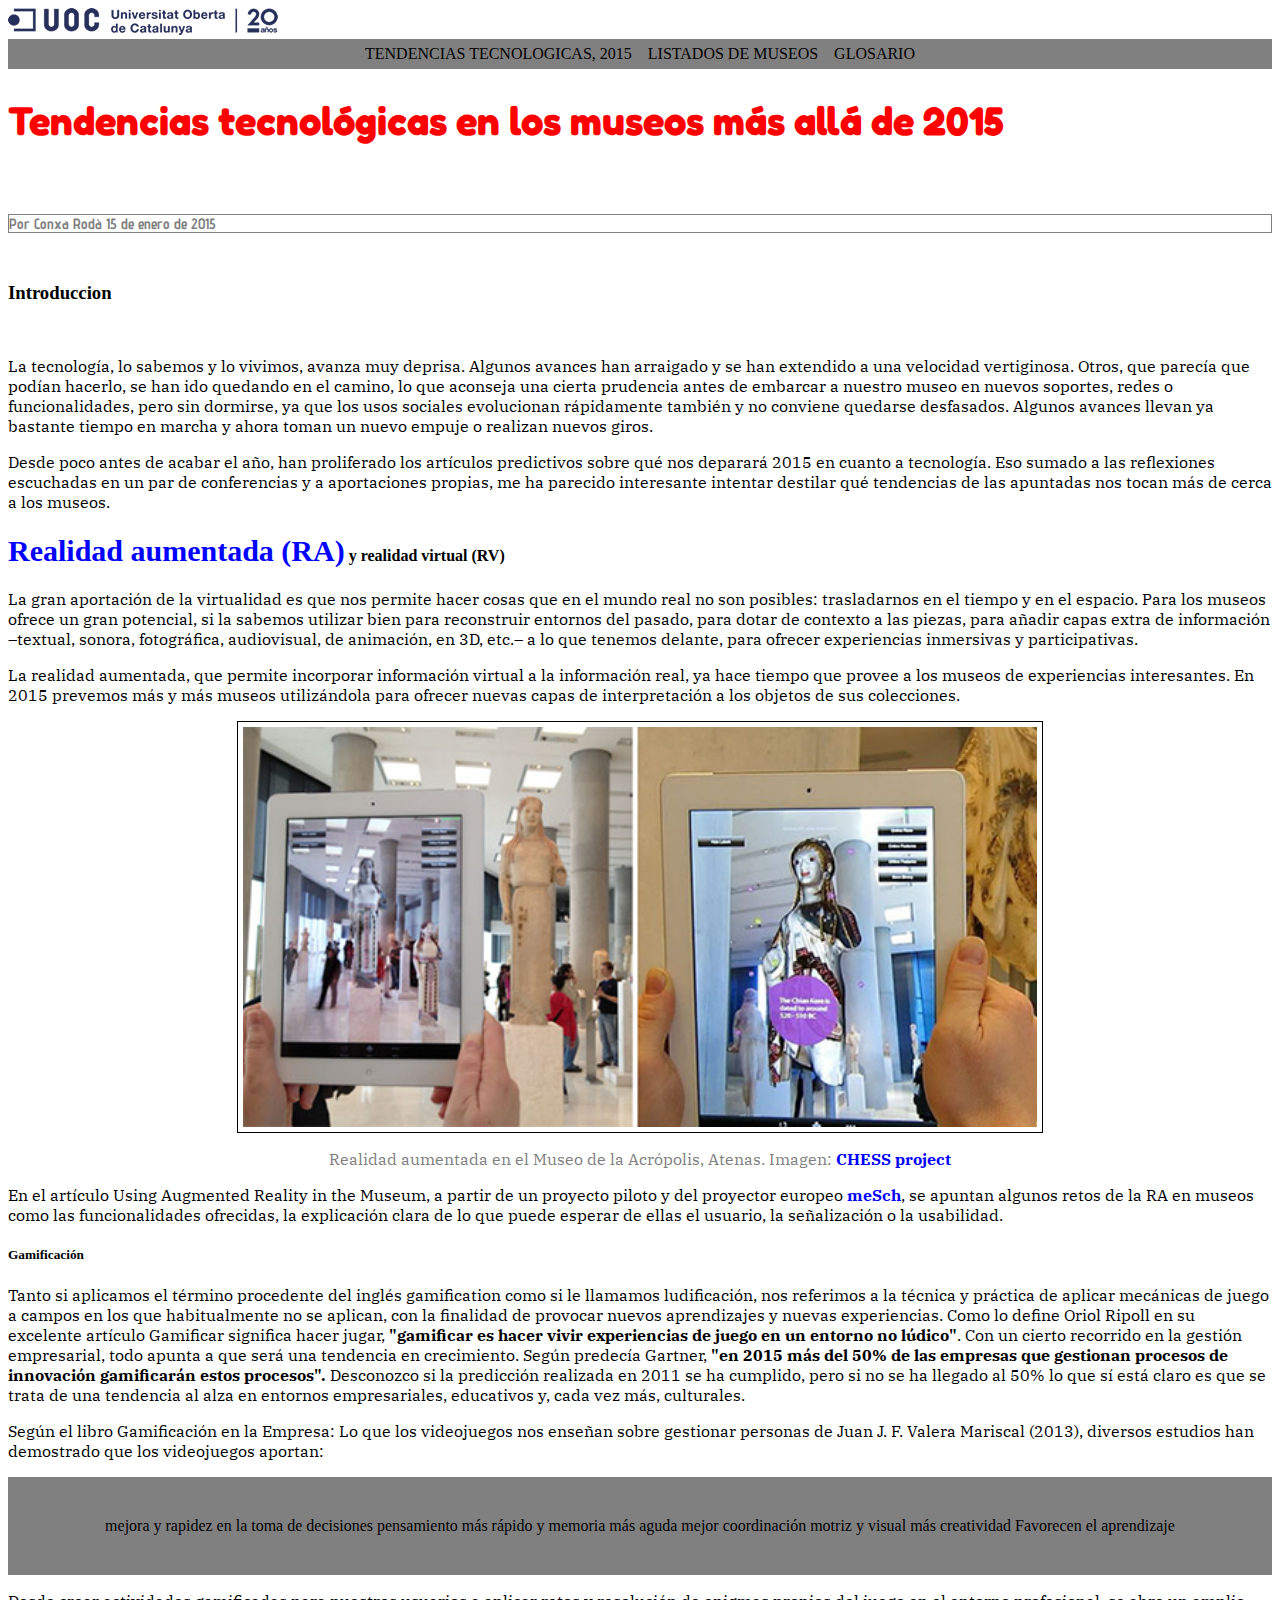
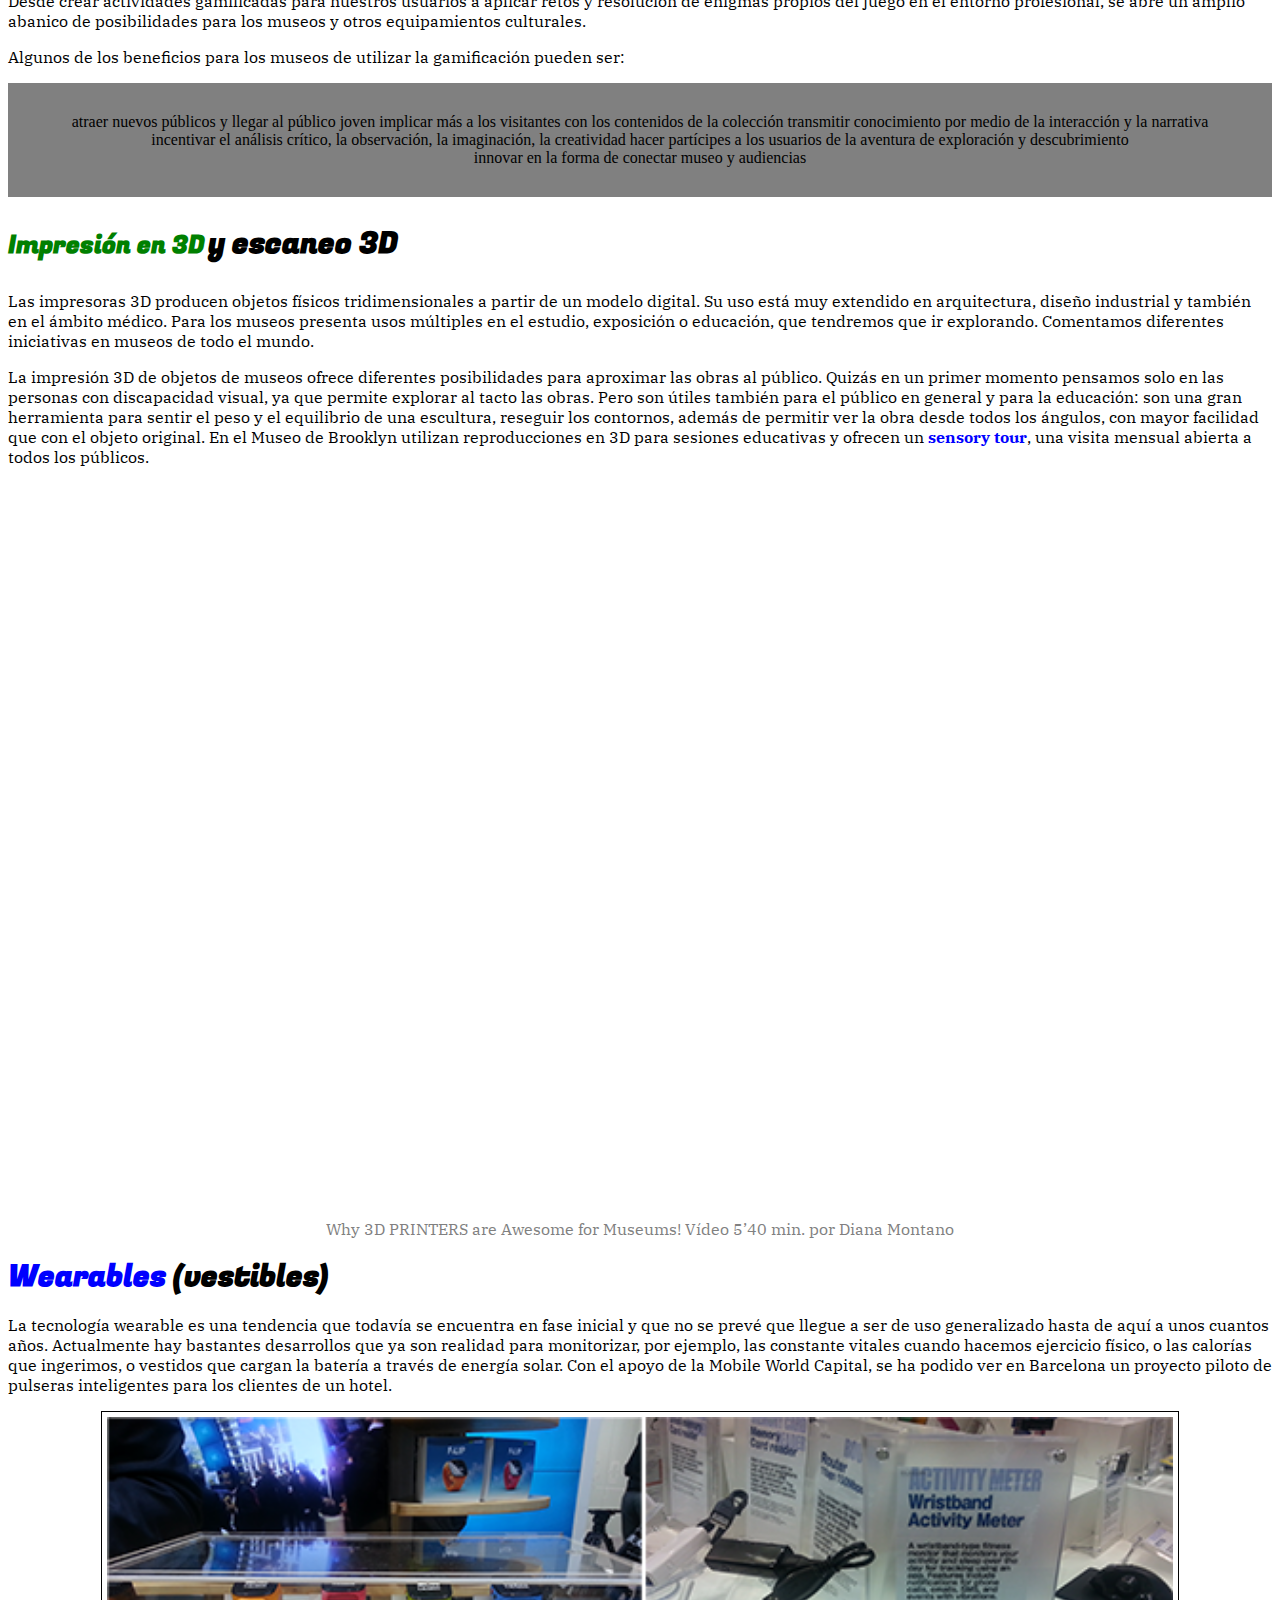
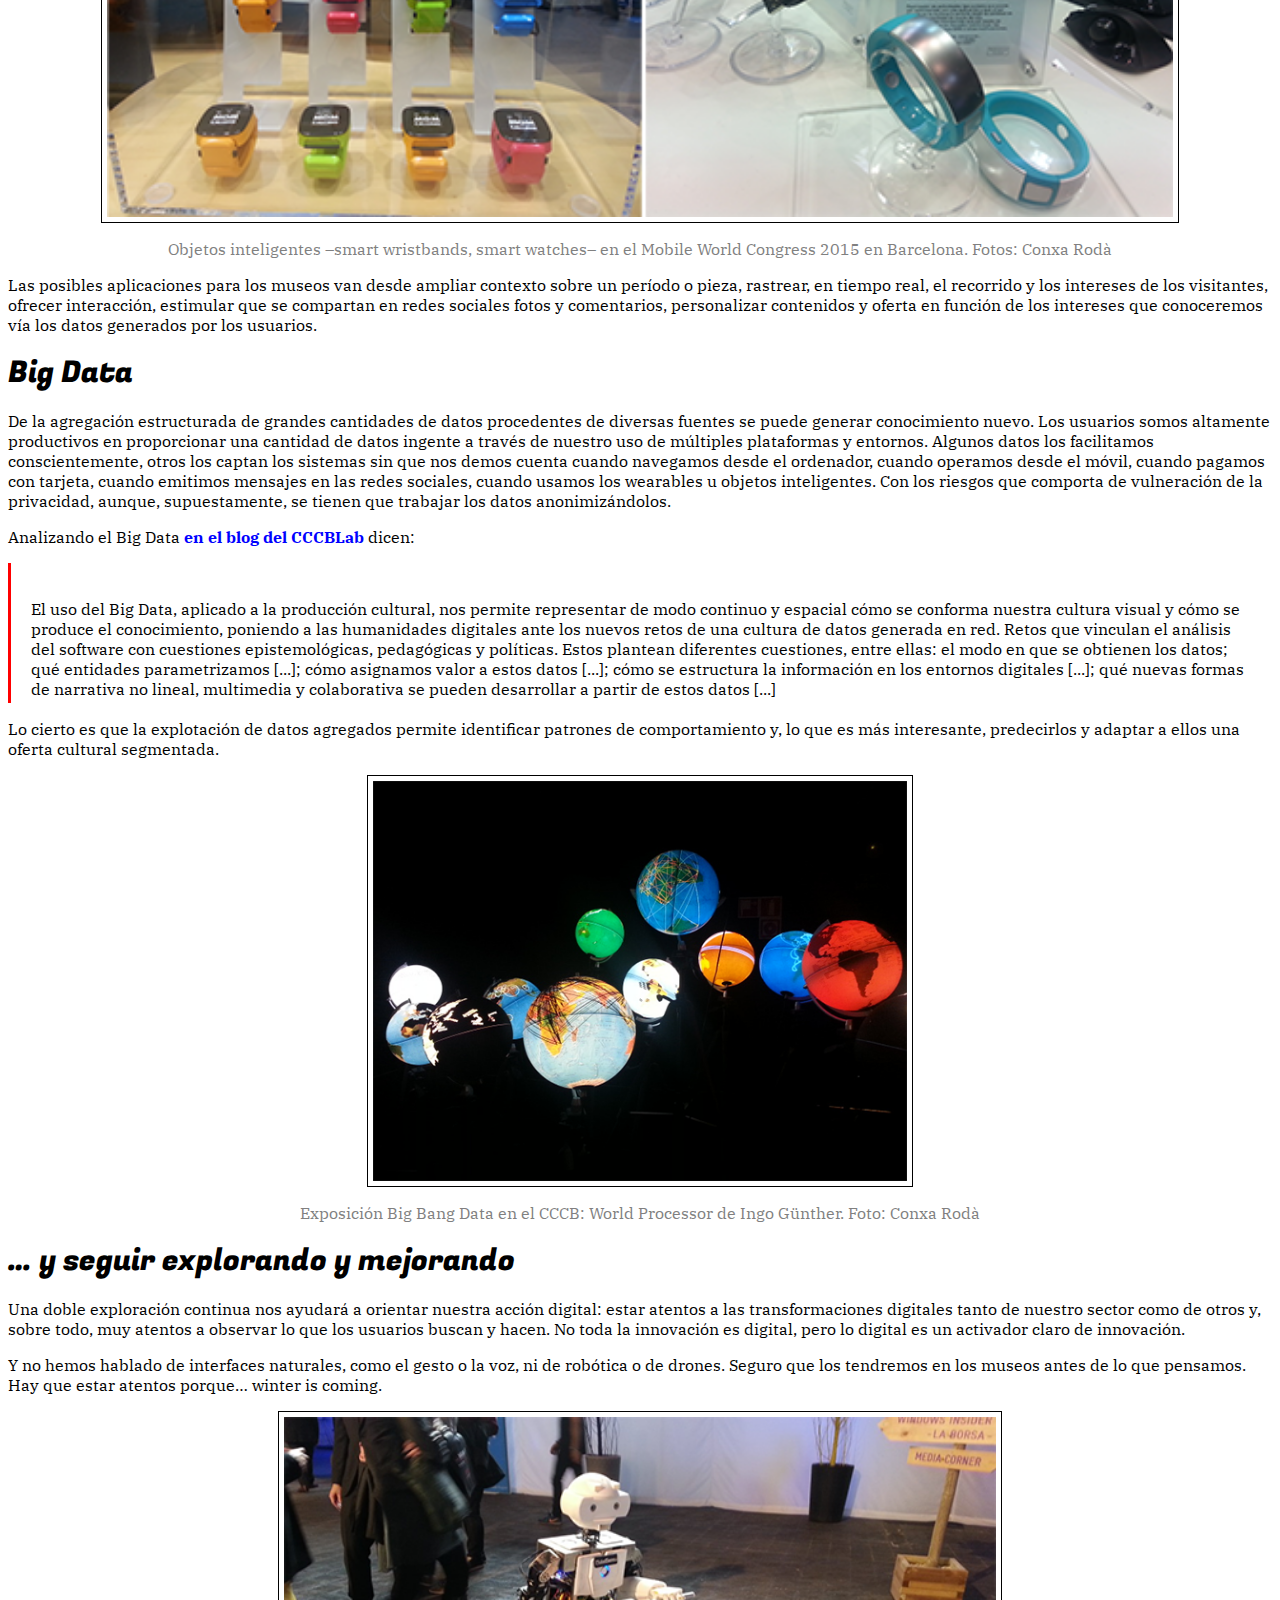
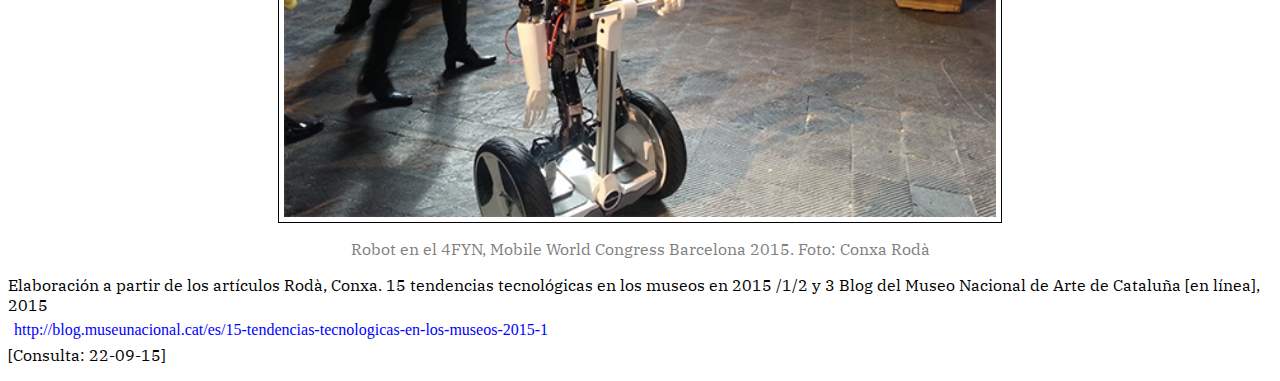
<file: index.html>
<!DOCTYPE html>
<html lang="en">
<head>
	<meta charset="UTF-8">
	<title>Museos</title>
	<link rel="stylesheet" href="css/estilo.css">
<link href="https://fonts.googleapis.com/css?family=Fredoka+One" rel="stylesheet">
		<link href="https://fonts.googleapis.com/css?family=Advent+Pro|Fredoka+One" rel="stylesheet">
		<link href="https://fonts.googleapis.com/css?family=IBM+Plex+Serif" rel="stylesheet">
		<link href="https://fonts.googleapis.com/css?family=IBM+Plex+Serif|Squada+One" rel="stylesheet">
		<link href="https://fonts.googleapis.com/css?family=Fugaz+One|IBM+Plex+Serif|Squada+One" rel="stylesheet">
</head>
<body>
	
	<img src="logo-uoc.png">
	<ul>
		<li> <a href="#">TENDENCIAS TECNOLOGICAS, 2015</a></li>
		<li> <a href="#">LISTADOS DE MUSEOS</a></li>
		<li> <a href="#">GLOSARIO</a></li>
	</ul>

	<h1>Tendencias tecnológicas en los museos más allá de 2015</h1>
	<br>	
	<h2 class="titu">Por Conxa Rodà
    15 de enero de 2015</h2>
    <br>	
    <h3>Introduccion</h3>
    <br>	
    <p>La tecnología, lo sabemos y lo vivimos, avanza muy deprisa. Algunos avances han arraigado y se han extendido a una velocidad vertiginosa. Otros, que parecía que podían hacerlo, se han ido quedando en el camino, lo que aconseja una cierta prudencia antes de embarcar a nuestro museo en nuevos soportes, redes o funcionalidades, pero sin dormirse, ya que los usos sociales evolucionan rápidamente también y no conviene quedarse desfasados. Algunos avances llevan ya bastante tiempo en marcha y ahora toman un nuevo empuje o realizan nuevos giros.
	</p>
	<p>	Desde poco antes de acabar el año, han proliferado los artículos predictivos sobre qué nos deparará 2015 en cuanto a tecnología. Eso sumado a las reflexiones escuchadas en un par de conferencias y a aportaciones propias, me ha parecido interesante intentar destilar qué tendencias de las apuntadas nos tocan más de cerca a los museos.	</p>
	<h4><strong class="s2">Realidad aumentada (RA)</strong> y realidad virtual (RV)</h4>
	<p>La gran aportación de la virtualidad es que nos permite hacer cosas que en el mundo real no son posibles: trasladarnos en el tiempo y en el espacio. Para los museos ofrece un gran potencial, si la sabemos utilizar bien para reconstruir entornos del pasado, para dotar de contexto a las piezas, para añadir capas extra de información –textual, sonora, fotográfica, audiovisual, de animación, en 3D, etc.– a lo que tenemos delante, para ofrecer experiencias inmersivas y participativas.	</p>
	<p>	La realidad aumentada, que permite incorporar información virtual a la información real, ya hace tiempo que provee a los museos de experiencias interesantes. En 2015 prevemos más y más museos utilizándola para ofrecer nuevas capas de interpretación a los objetos de sus colecciones.</p>
	<img class="image1" src="ra-museo-acropolis.png">
	<p class="p1">Realidad aumentada en el Museo de la Acrópolis, Atenas. Imagen: <strong class="s3">CHESS project</strong></p>
	
	<p>En el artículo Using Augmented Reality in the Museum, a partir de un proyecto piloto y del proyector europeo <strong class="s1">meSch</strong>, se apuntan algunos retos de la RA en museos como las funcionalidades ofrecidas, la explicación clara de lo que puede esperar de ellas el usuario, la señalización o la usabilidad.</p>
	<h5>Gamificación</h5>
	<p>Tanto si aplicamos el término procedente del inglés gamification como si le llamamos ludificación, nos referimos a la técnica y práctica de aplicar mecánicas de juego a campos en los que habitualmente no se aplican, con la finalidad de provocar nuevos aprendizajes y nuevas experiencias. Como lo define Oriol Ripoll en su excelente artículo Gamificar significa hacer jugar, <strong class="s4">"gamificar es hacer vivir experiencias de juego en un entorno no lúdico"</strong>. Con un cierto recorrido en la gestión empresarial, todo apunta a que será una tendencia en crecimiento. Según predecía Gartner, <strong>"en 2015 más del 50% de las empresas que gestionan procesos de innovación gamificarán estos procesos".</strong> Desconozco si la predicción realizada en 2011 se ha cumplido, pero si no se ha llegado al 50% lo que sí está claro es que se trata de una tendencia al alza en entornos empresariales, educativos y, cada vez más, culturales.</p>
	<p>Según el libro Gamificación en la Empresa: Lo que los videojuegos nos enseñan sobre gestionar personas de Juan J. F. Valera Mariscal (2013), diversos estudios han demostrado que los videojuegos aportan:</p>
	<ul class="viñe">
		<li>mejora y rapidez en la toma de decisiones</li>
		<li>pensamiento más rápido y memoria más aguda</li>
		<li>mejor coordinación motriz y visual</li>
		<li>más creatividad</li>
		<li>Favorecen el aprendizaje</li>
	</ul>
	<p>Desde crear actividades gamificadas para nuestros usuarios a aplicar retos y resolución de enigmas propios del juego en el entorno profesional, se abre un amplio abanico de posibilidades para los museos y otros equipamientos culturales.</p>

	 <p>Algunos de los beneficios para los museos de utilizar la gamificación pueden ser:</p>
	<ul class="viñetas">
		<li>atraer nuevos públicos y llegar al público joven</li>
		<li>implicar más a los visitantes con los contenidos de la colección</li>
		<li>transmitir conocimiento por medio de la interacción y la narrativa</li>
		<li>incentivar el análisis crítico, la observación, la imaginación, la creatividad</li>
		<li>hacer partícipes a los usuarios de la aventura de exploración y descubrimiento</li>
		<li>innovar en la forma de conectar museo y audiencias</li>
	</ul>
	<h6> <strong class="s5">Impresión en 3D</strong> <strong class="s6">y escaneo 3D</strong></h6>
	<p>Las impresoras 3D producen objetos físicos tridimensionales a partir de un modelo digital. Su uso está muy extendido en arquitectura, diseño industrial y también en el ámbito médico. Para los museos presenta usos múltiples en el estudio, exposición o educación, que tendremos que ir explorando. Comentamos diferentes iniciativas en museos de todo el mundo.</p>
	<p>La impresión 3D de objetos de museos ofrece diferentes posibilidades para aproximar las obras al público. Quizás en un primer momento pensamos solo en las personas con discapacidad visual, ya que permite explorar al tacto las obras. Pero son útiles también para el público en general y para la educación: son una gran herramienta para sentir el peso y el equilibrio de una escultura, reseguir los contornos, además de permitir ver la obra desde todos los ángulos, con mayor facilidad que con el objeto original. En el Museo de Brooklyn utilizan reproducciones en 3D para sesiones educativas y ofrecen un <strong class="s7">sensory tour</strong>, una visita mensual abierta a todos los públicos.</p>
	<iframe width="1280" height="720" src="https://www.youtube.com/embed/ARzq8m8-wiE" frameborder="0" allow="autoplay; encrypted-media" allowfullscreen></iframe>
	<p class="p2">Why 3D PRINTERS are Awesome for Museums! Vídeo 5’40 min. por Diana Montano</p>
	<h7> <strong class="s8">Wearables</strong> <strong>(vestibles)</strong></h7>
	<p>La tecnología wearable es una tendencia que todavía se encuentra en fase inicial y que no se prevé que llegue a ser de uso generalizado hasta de aquí a unos cuantos años. Actualmente hay bastantes desarrollos que ya son realidad para monitorizar, por ejemplo, las constante vitales cuando hacemos ejercicio físico, o las calorías que ingerimos, o vestidos que cargan la batería a través de energía solar. Con el apoyo de la Mobile World Capital, se ha podido ver en Barcelona un proyecto piloto de pulseras inteligentes para los clientes de un hotel.</p>
	<img class="image2" src="wearable-mobile-world-congress.png" alt="">
	<p class="p3">Objetos inteligentes –smart wristbands, smart watches– en el Mobile World Congress 2015 en Barcelona. Fotos: Conxa Rodà</p>
	<p>Las posibles aplicaciones para los museos van desde ampliar contexto sobre un período o pieza, rastrear, en tiempo real, el recorrido y los intereses de los visitantes, ofrecer interacción, estimular que se compartan en redes sociales fotos y comentarios, personalizar contenidos y oferta en función de los intereses que conoceremos vía los datos generados por los usuarios.</p>
	<h8> Big Data</h8>
	<p>De la agregación estructurada de grandes cantidades de datos procedentes de diversas fuentes se puede generar conocimiento nuevo. Los usuarios somos altamente productivos en proporcionar una cantidad de datos ingente a través de nuestro uso de múltiples plataformas y entornos. Algunos datos los facilitamos conscientemente, otros los captan los sistemas sin que nos demos cuenta cuando navegamos desde el ordenador, cuando operamos desde el móvil, cuando pagamos con tarjeta, cuando emitimos mensajes en las redes sociales, cuando usamos los wearables u objetos inteligentes. Con los riesgos que comporta de vulneración de la privacidad, aunque, supuestamente, se tienen que trabajar los datos anonimizándolos.</p>
	<p>Analizando el Big Data <strong class="s9">en el blog del CCCBLab</strong> dicen:</p>
	<div class="d1">
		<p>El uso del Big Data, aplicado a la producción cultural, nos permite representar de modo continuo y espacial cómo se conforma nuestra cultura visual y cómo se produce el conocimiento, poniendo a las humanidades digitales ante los nuevos retos de una cultura de datos generada en red. Retos que vinculan el análisis del software con cuestiones epistemológicas, pedagógicas y políticas. Estos plantean diferentes cuestiones, entre ellas: el modo en que se obtienen los datos; qué entidades parametrizamos [...]; cómo asignamos valor a estos datos [...]; cómo se estructura la información en los entornos digitales [...]; qué nuevas formas de narrativa no lineal, multimedia y colaborativa se pueden desarrollar a partir de estos datos [...]</p>
	</div>
	<p>Lo cierto es que la explotación de datos agregados permite identificar patrones de comportamiento y, lo que es más interesante, predecirlos y adaptar a ellos una oferta cultural segmentada.</p>
	<img class="image3" src="bigdata-exposicion-big-bang-data.png">
	<p class="p4">Exposición Big Bang Data en el CCCB: World Processor de Ingo Günther. Foto: Conxa Rodà</p>
	<h9>… y seguir explorando y mejorando</h9>
	<p>Una doble exploración continua nos ayudará a orientar nuestra acción digital: estar atentos a las transformaciones digitales tanto de nuestro sector como de otros y, sobre todo, muy atentos a observar lo que los usuarios buscan y hacen. No toda la innovación es digital, pero lo digital es un activador claro de innovación.</p>
	<p>Y no hemos hablado de interfaces naturales, como el gesto o la voz, ni de robótica o de drones. Seguro que los tendremos en los museos antes de lo que pensamos. Hay que estar atentos porque… winter is coming.</p>
	<img class="image4" src="robot-en-el-4FYN.png">
	<p class="p5">Robot en el 4FYN, Mobile World Congress Barcelona 2015. Foto: Conxa Rodà</p>
	<p>Elaboración a partir de los artículos Rodà, Conxa. 15 tendencias tecnológicas en los museos en 2015 /1/2 y 3 Blog del Museo Nacional de Arte de Cataluña [en línea], 2015 <a class="s10" href="http://blog.museunacional.cat/es/15-tendencias-tecnologicas-en-los-museos-2015-1">http://blog.museunacional.cat/es/15-tendencias-tecnologicas-en-los-museos-2015-1</a> [Consulta: 22-09-15]</p>
</body> 
</html>
</file>
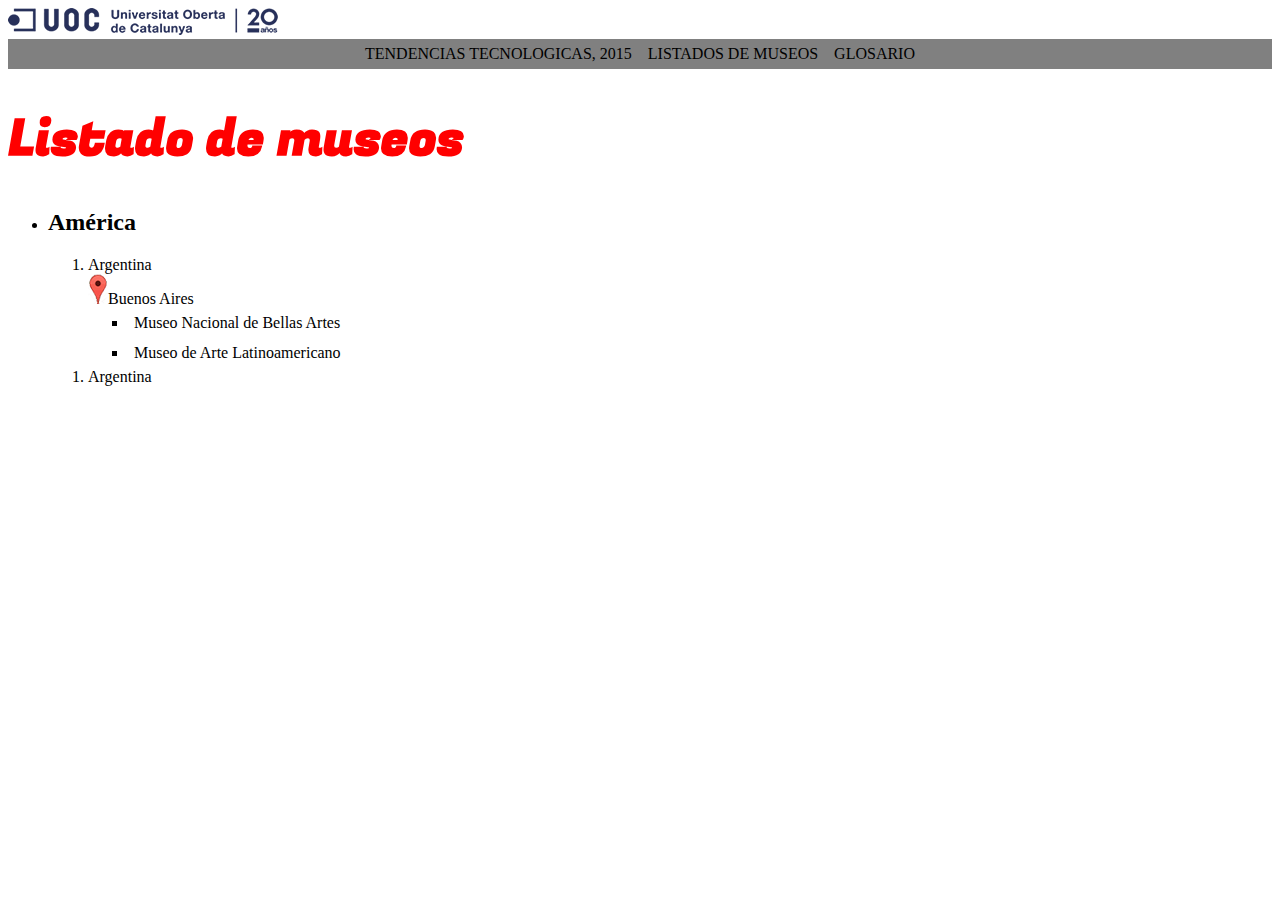
<file: tendencias.html>
<!DOCTYPE html>
<html lang="en">
<head>
	<meta charset="UTF-8">
	<title>Listado de museos</title>
	<link rel="stylesheet" type="text/css" href="css/listado.css">
	<link href="https://fonts.googleapis.com/css?family=Fugaz+One|IBM+Plex+Serif|Squada+One" rel="stylesheet">

</head>
<body>
	<img src="logo-uoc.png">
	<ul class="u1">
		<li class="l1"> <a href="file:///C:/Users/Usuario/Laboratorio%205/index.html">TENDENCIAS TECNOLOGICAS, 2015</a></li>
		<li class="l2"> <a href="#">LISTADOS DE MUSEOS</a></li>
		<li class="l3"> <a href="#">GLOSARIO</a></li>
	</ul>

	<h1>Listado de museos</h1>
	<ul class="u2">
		<li> <h2 class="h2">América</h2>
			<ol>
			<li>Argentina</li></ol>
			<ul>
				<span><img src="icono-listas.png">Buenos Aires</span>
				<ul>
					<li class="l4"><a href="http://www.mnba.gob.ar">Museo Nacional de Bellas Artes</a></li>
				</ul>
				<ul>
					<li class="l5"> <a href="http://www.malba.org.ar/es">Museo de Arte Latinoamericano
				</a></li> </ul>
				</u>
			</ul>
			<ol>
			<li>Argentina</li></ol>
								
	</ul>
</body>
</html>
</file>
<file: css/estilo.css>
ul{
	list-style-type: none;
	margin: 0px;
	padding: 0px;
	background-color: gray;
	text-align: center;
}
li{
	display: inline-block;

}

a{
	font-family: 'Slabo 27px', serif;
	text-decoration: none;
	font-size:  16px;
	display: block;
	padding: 6px;
	color: black;
}
a:hover{
color:white;
background-color: gray;
border-right-width: 5px;
border.border-right-color: white;
text-decoration: underline;
}
h1{
	font-family: 'Fredoka One', cursive;
	color: 	red;
	font-size: 40px
}
.titu{
	font-family: 'Advent Pro', sans-serif;
	color: gray;
	border: 1px solid gray;
	margin-top:25px ;
	font-size:15px;

}
h2{
	font-size: 25px;
}
p{
	font-family: 'IBM Plex Serif', serif;

}

.image1, .image2, .image3, .image4{
	display: block;
	margin: 0 auto;
	height: 400px;
	border: 1px solid black;
	padding: 5px;
}
.p1, .p2, .p3, .p4, .p5{
	text-align: center;
	color: gray;
}
.s3{
	color: blue;
}
.viñe{
	padding: 40px;
}
.viñetas{
	padding: 30px;
}
 h3, h4,{
font-family: 'Squada One', cursive;
font-size: 25px;
}
.d1{
	height: 100px;
	background: white;
	border-left: 3px solid red;
	justify-content: right;
	padding: 20px; 
}
.s2{
	font-size: 30px;
	color: blue;
}
.s1{
	color: blue;
}
h5,{color: blue;
font-size: 30px}
.s5{
	color: green;
	font-size:25px;
	font-family: 'Fugaz One', cursive;

}
.s6{
	font-size: 30px;
	font-family: 'Fugaz One', cursive;

}
.s7{
	color: blue;
}
iframe{
	display: block;
	margin: 0 auto;
}

.s8{
	font-size: 30px;
	color: blue;
	font-family: 'Fugaz One', cursive;
}
h7, h8, h9{
	font-size: 30px;
	font-family: 'Fugaz One', cursive;
}
.s9{
	color: blue;
}
.s10{
	color: blue;
}
</file>
<file: css/listado.css>
.u1{
	list-style-type: none;
	margin: 0px;
	padding: 0px;
	background-color: gray;
	text-align: center;
}
.l1, .l2, .l3{
	display: inline-block;

}

 a{
	font-family: 'Slabo 27px', serif;
	text-decoration: none;
	font-size:  16px;
	display: block;
	padding: 6px;
	color: black;
}
.u1 a:hover{
color:white;
background-color: gray;
border-right-width: 5px;
border-right-color: white;
text-decoration: underline;
}

h1{
	color: red;
	font-size: 50px;
	font-family: 'Fugaz One', cursive;

}
.l4:hover{
	color:  skyblue; 
	text-decoration: underline;
	border-right-color: white;
}
.l5:hover{
	color:  skyblue; 
	text-decoration: underline;
	border-right-color: white;
}
</file>
